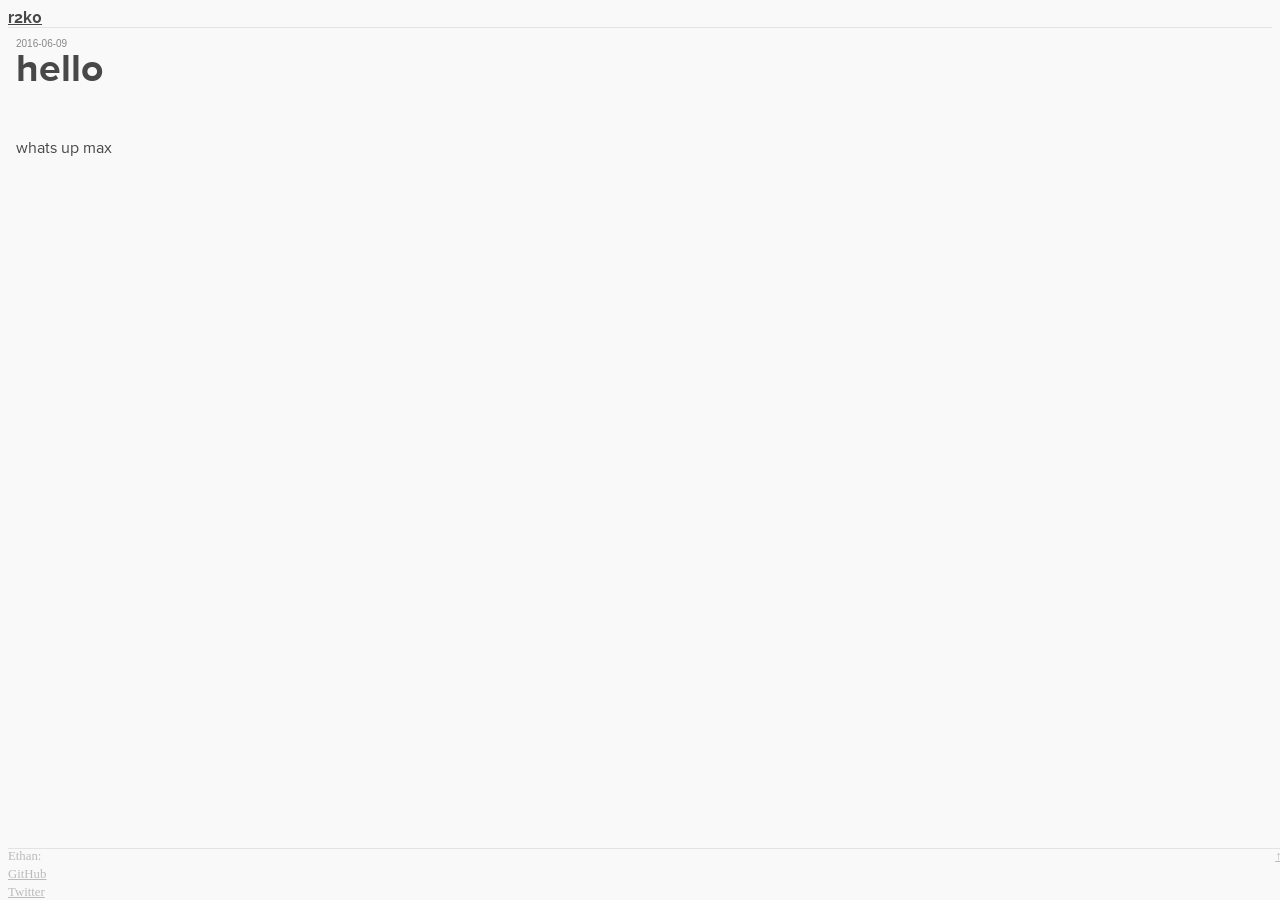
<file: post/hello/index.html>
<html lang="en">
<head>

  
  <meta charset="utf-8">
  <title>hello</title>
  <meta name="description" content="hello">
  <meta name="author" content="Ethan">

  
  <meta name="viewport" content="width=device-width, initial-scale=1">

  
  <link href="//fonts.googleapis.com/css?family=Raleway:400,300,600" rel="stylesheet" type="text/css">
  <link rel="stylesheet" href="http://r2k0.github.io/css/fonts.css">
  
  
  <link rel="stylesheet" href="http://yui.yahooapis.com/pure/0.6.0/pure-min.css">
  

    <link rel="stylesheet" href="http://yui.yahooapis.com/pure/0.6.0/grids-responsive-min.css">

  <link rel="stylesheet" href="http://r2k0.github.io/css/custom.css">

  
  
  <link rel="stylesheet" href="http://r2k0.github.io/highlight/styles/Assign%20a%20syntax%20highlight%20style.css">
  
  <script src="http://r2k0.github.io/highlight/highlight.pack.js"></script>
  <script>hljs.initHighlightingOnLoad();</script>

</head>
<body>


<div class="header pure-g">
    <div class="pure-u-1-24 pure-u-md-5-24"></div>
    <div class="pure-u-11-12 pure-u-md-5-8">
        <div class="desktop pure-menu pure-menu-horizontal nav-menu">
            
            <a href="http://r2k0.github.io/" class="site-title pure-menu-heading">r2k0</a>
            <ul class="pure-menu-list">
                
                
            </ul>
        </div>
        <div class="mobile pure-menu nav-menu">
            <a href="/" class="pure-menu-heading" id="toggle-home">r2k0</a>
            <a href="#" id="toggle-btn">&#9776;</a>
            <ul class="pure-menu-list" id="toggle-content" style="display:none;">
                
                
                
            </ul>
        </div>
    </div>
    <div class="pure-u-1-24 pure-u-md-1-6"></div>
</div>


<div class="pure-g">
    <div class="pure-u-1-24 pure-u-md-5-24"></div>
	<div class="pure-u-11-12 pure-u-md-5-8">
        <div class="post">

            <div class="post-title">
                <p class="footnote">
                    <time class="">2016-06-09</time>
		            
                    
                    

                    

                    
                </p>
                <h1>hello</h1>
            </div>

            <div class="post-content">
                <p>whats up max</p>

            </div>
        </div>
	</div>
    <div class="pure-u-1-24 pure-u-md-1-6"></div>
</div>

<div class="footer pure-g">
    <div class="pure-u-1-24 pure-u-md-5-24"></div>
    <div class="pure-u-11-12 pure-u-md-5-8">
        <div class="pure-menu pure-menu-horizontal footer-content">
            <ul>
                <li class="pure-menu-heading" id="foot-name">Ethan:</li>

                

                
                <li class="pure-menu-item">
                    <a href="https://github.com/r2k0" class="pure-menu-link">GitHub</a>
                </li>
                

                

                

                
                <li class="pure-menu-item">
                    <a href="https://twitter.com/r2k0" class="pure-menu-link">Twitter</a>
                </li>
                

            </ul>
            <a href="#" class="pure-menu-heading pull-right" id="gototop-btn">↑↑</a>
        </div>
	  </div>
      <div class="pure-u-1-24 pure-u-md-1-6"></div>
</div>


<script src="http://r2k0.github.io/js/jquery.min.js" type="text/javascript"></script>
<script src="http://r2k0.github.io/js/jquery.timeago.js" type="text/javascript"></script>
<script type="text/javascript">
  $(function(){
    $("time.timeago").timeago();
  })
  $("#toggle-btn").click(function(){
    $("#toggle-content").toggle();
    if($(this).html() === "☰") {
        $(this).html("X")
    } else {
        $(this).html("☰")
    }
  });
  $(window).resize(function(){
    if(window.innerWidth > 768) {
      $(".desktop").removeAttr("style");
    }
  });
</script>

</body>
</html>
</file>
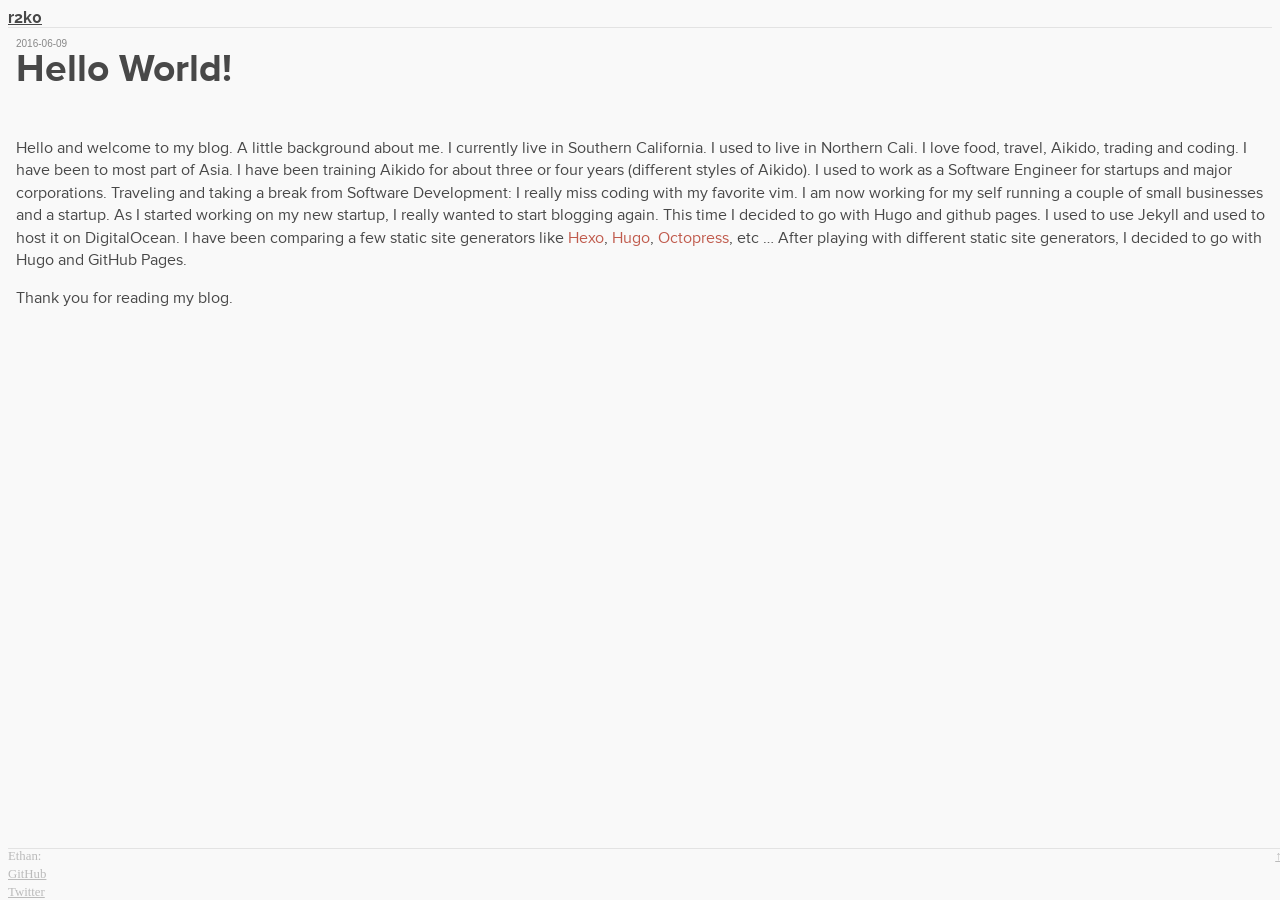
<file: post/HelloWorld/index.html>
<html lang="en">
<head>

  
  <meta charset="utf-8">
  <title>Hello World!</title>
  <meta name="description" content="Hello World!">
  <meta name="author" content="Ethan">

  
  <meta name="viewport" content="width=device-width, initial-scale=1">

  
  <link href="//fonts.googleapis.com/css?family=Raleway:400,300,600" rel="stylesheet" type="text/css">
  <link rel="stylesheet" href="http://r2k0.github.io/css/fonts.css">
  
  
  <link rel="stylesheet" href="http://yui.yahooapis.com/pure/0.6.0/pure-min.css">
  

    <link rel="stylesheet" href="http://yui.yahooapis.com/pure/0.6.0/grids-responsive-min.css">

  <link rel="stylesheet" href="http://r2k0.github.io/css/custom.css">

  
  
  <link rel="stylesheet" href="http://r2k0.github.io/highlight/styles/Assign%20a%20syntax%20highlight%20style.css">
  
  <script src="http://r2k0.github.io/highlight/highlight.pack.js"></script>
  <script>hljs.initHighlightingOnLoad();</script>

</head>
<body>


<div class="header pure-g">
    <div class="pure-u-1-24 pure-u-md-5-24"></div>
    <div class="pure-u-11-12 pure-u-md-5-8">
        <div class="desktop pure-menu pure-menu-horizontal nav-menu">
            
            <a href="http://r2k0.github.io/" class="site-title pure-menu-heading">r2k0</a>
            <ul class="pure-menu-list">
                
                
            </ul>
        </div>
        <div class="mobile pure-menu nav-menu">
            <a href="/" class="pure-menu-heading" id="toggle-home">r2k0</a>
            <a href="#" id="toggle-btn">&#9776;</a>
            <ul class="pure-menu-list" id="toggle-content" style="display:none;">
                
                
                
            </ul>
        </div>
    </div>
    <div class="pure-u-1-24 pure-u-md-1-6"></div>
</div>


<div class="pure-g">
    <div class="pure-u-1-24 pure-u-md-5-24"></div>
	<div class="pure-u-11-12 pure-u-md-5-8">
        <div class="post">

            <div class="post-title">
                <p class="footnote">
                    <time class="">2016-06-09</time>
		            
                    
                    

                    

                    
                </p>
                <h1>Hello World!</h1>
            </div>

            <div class="post-content">
                <p>Hello and welcome to my blog. A little background about me. I currently live in Southern California. I used to live in Northern Cali. I love food, travel, Aikido, trading  and coding. I have been to most part of Asia. I have been training Aikido for about three or four years (different styles of Aikido). I used to work as a Software Engineer for startups and major corporations. Traveling and taking a break from Software Development: I really miss coding with my favorite vim. I am now working for my self running a couple of small businesses and a startup. As I started working on my new startup, I really wanted to start blogging again. This time I decided to go with Hugo and github pages. I used to use Jekyll and used to host it on DigitalOcean. I have been comparing a few static site generators like <a href="https://hexo.io/">Hexo</a>, <a href="http://gohugo.io/">Hugo</a>, <a href="http://octopress.org/">Octopress</a>, etc &hellip; After playing with different static site generators, I decided to go with Hugo and GitHub Pages.</p>

<p>Thank you for reading my blog.</p>

            </div>
        </div>
	</div>
    <div class="pure-u-1-24 pure-u-md-1-6"></div>
</div>

<div class="footer pure-g">
    <div class="pure-u-1-24 pure-u-md-5-24"></div>
    <div class="pure-u-11-12 pure-u-md-5-8">
        <div class="pure-menu pure-menu-horizontal footer-content">
            <ul>
                <li class="pure-menu-heading" id="foot-name">Ethan:</li>

                

                
                <li class="pure-menu-item">
                    <a href="https://github.com/r2k0" class="pure-menu-link">GitHub</a>
                </li>
                

                

                

                
                <li class="pure-menu-item">
                    <a href="https://twitter.com/r2k0" class="pure-menu-link">Twitter</a>
                </li>
                

            </ul>
            <a href="#" class="pure-menu-heading pull-right" id="gototop-btn">↑↑</a>
        </div>
	  </div>
      <div class="pure-u-1-24 pure-u-md-1-6"></div>
</div>


<script src="http://r2k0.github.io/js/jquery.min.js" type="text/javascript"></script>
<script src="http://r2k0.github.io/js/jquery.timeago.js" type="text/javascript"></script>
<script type="text/javascript">
  $(function(){
    $("time.timeago").timeago();
  })
  $("#toggle-btn").click(function(){
    $("#toggle-content").toggle();
    if($(this).html() === "☰") {
        $(this).html("X")
    } else {
        $(this).html("☰")
    }
  });
  $(window).resize(function(){
    if(window.innerWidth > 768) {
      $(".desktop").removeAttr("style");
    }
  });
</script>

</body>
</html>
</file>
